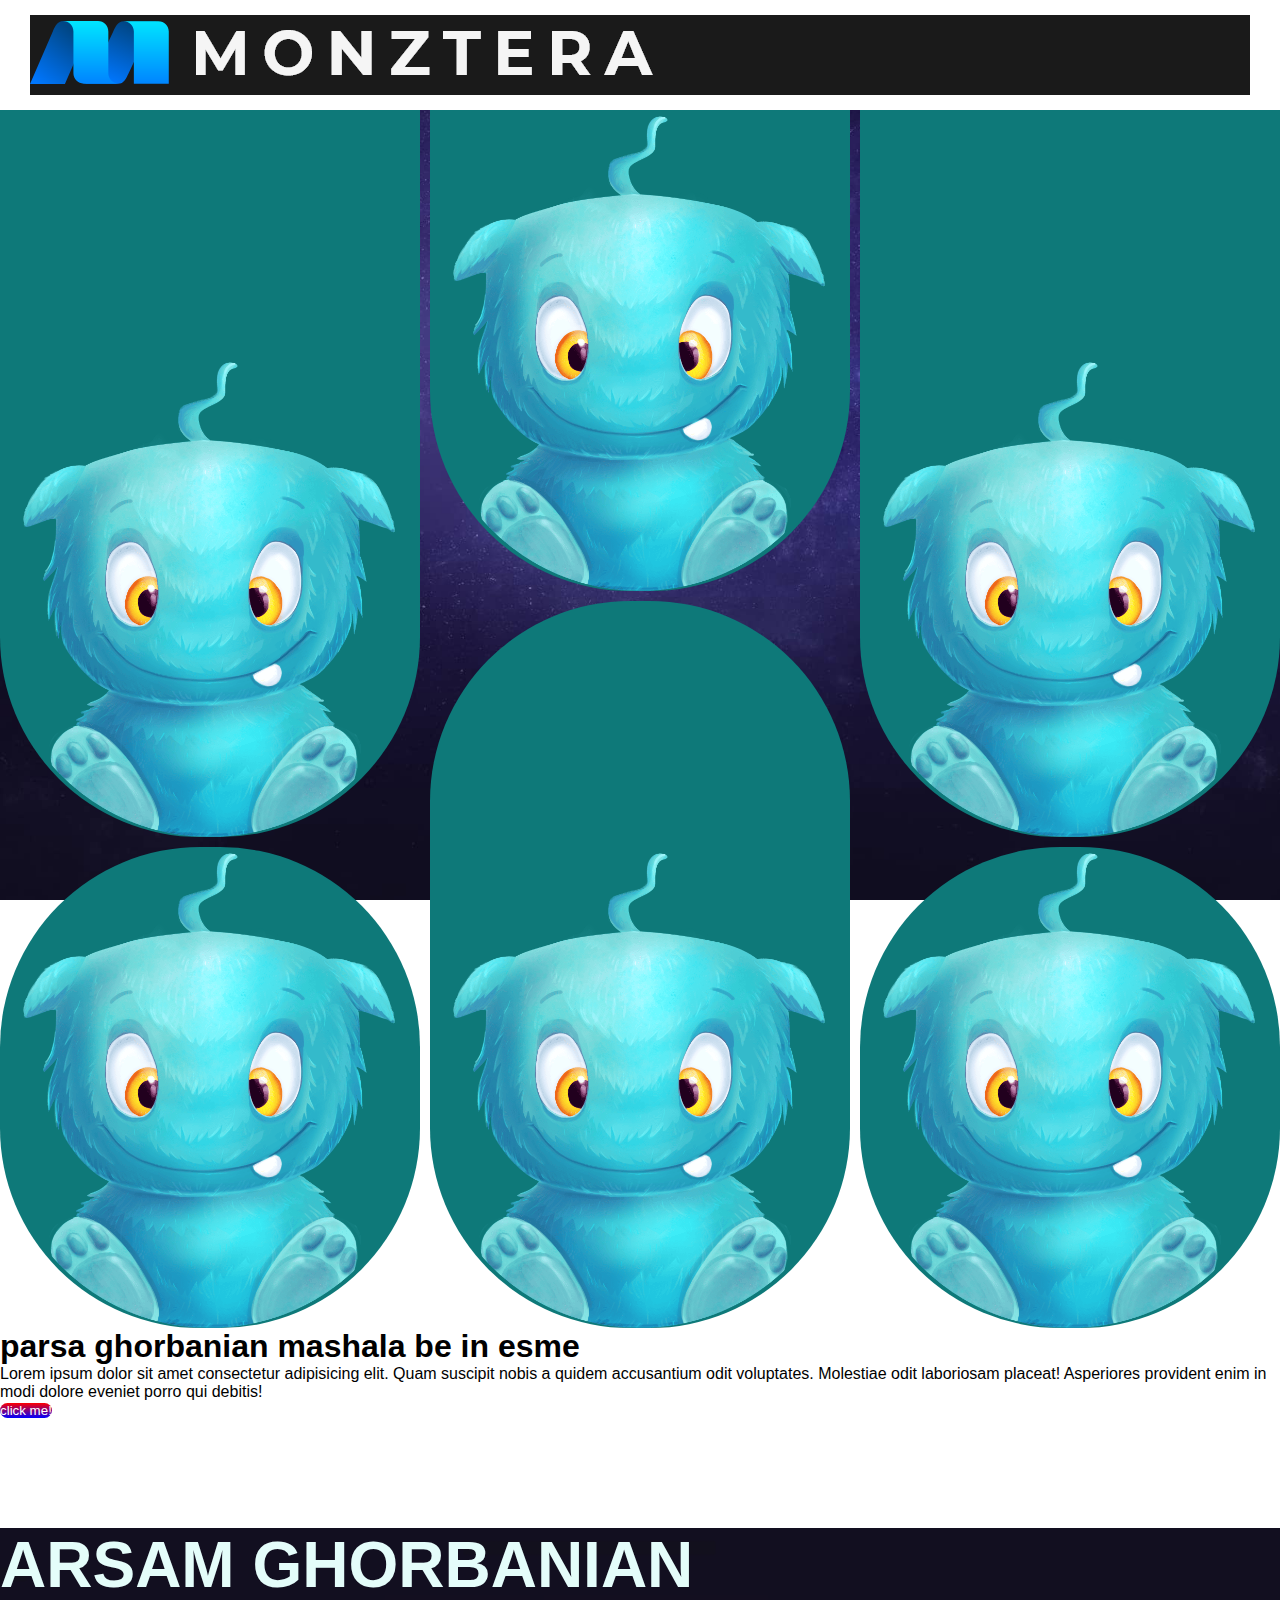
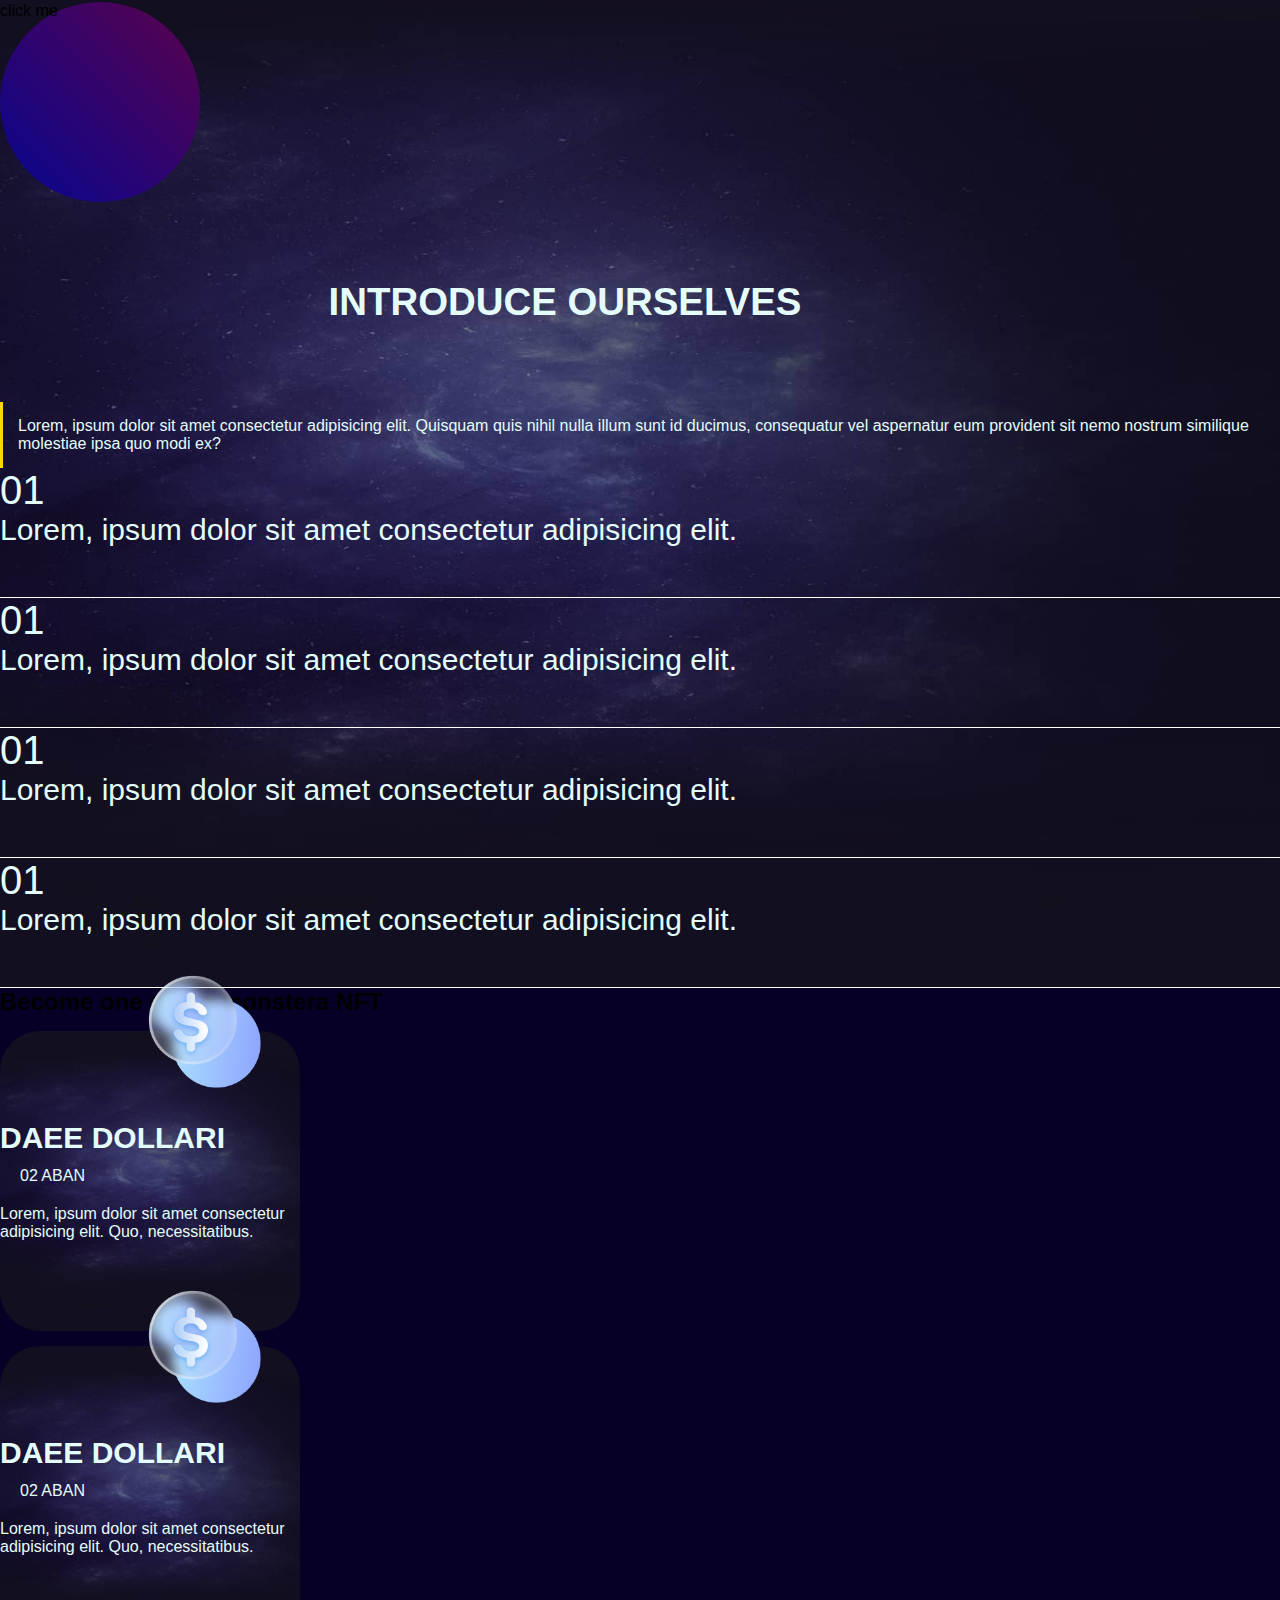
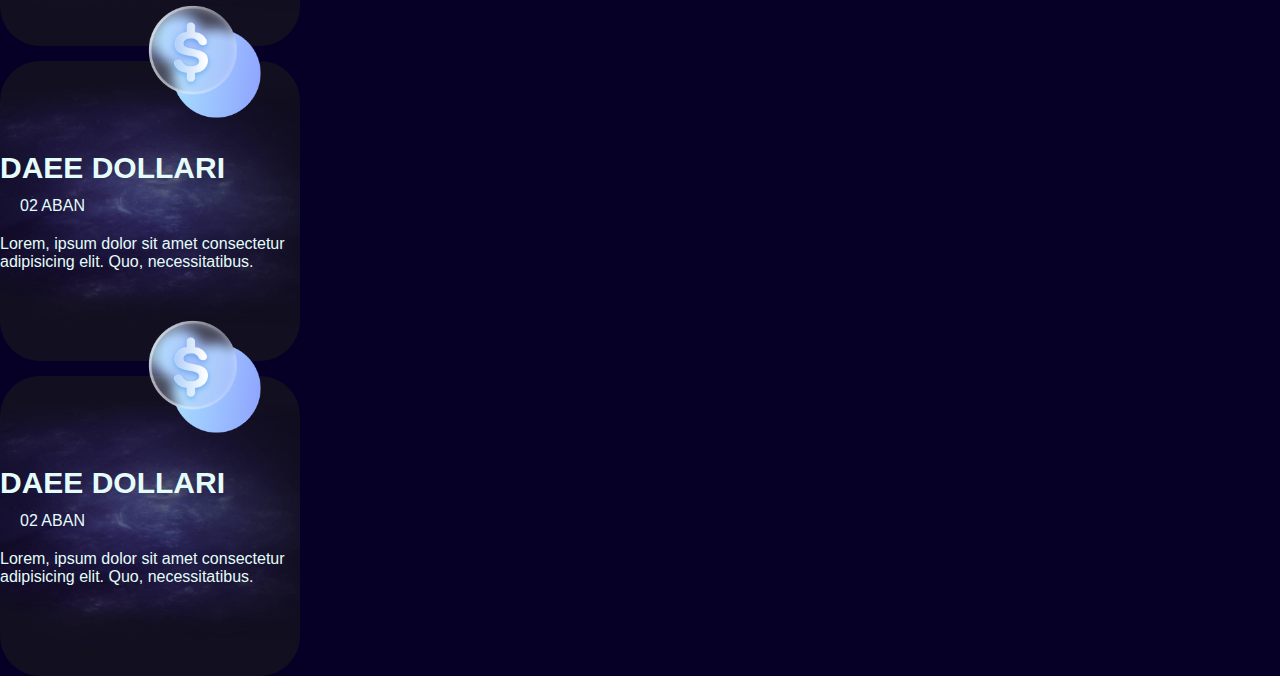
<file: index.html>
<!DOCTYPE html>
<html lang="en">

<head>
    <meta charset="UTF-8">
    <meta http-equiv="X-UA-Compatible" content="IE=edge">
    <meta name="viewport" content="width=device-width, initial-scale=1.0">
    <title>Document</title>
    <link href="https://cdn.jsdelivr.net/npm/bootstrap@5.0.2/dist/css/bootstrap.min.css" rel="stylesheet"
        integrity="sha384-EVSTQN3/azprG1Anm3QDgpJLIm9Nao0Yz1ztcQTwFspd3yD65VohhpuuCOmLASjC" crossorigin="anonymous">
    <link rel="stylesheet" href="https://cdn.jsdelivr.net/npm/bootstrap-icons@1.8.1/font/bootstrap-icons.css">
    <link rel="stylesheet" href="css/master.css">
    <link rel="stylesheet" href="css/local.css">
</head>

<body>
    <div class="container-fluid bg-dark">
        <div class="container-fluid container-xxl" id="head_top">
            <div class="row">
                <header>
                    <div class="row">
                        <figure class="col-8 col-md-4 col-lg-2 d-flex justify-content-center align-items-center">
                            <img class="col-9" src="img/logo.png" alt="">
                        </figure>

                        <nav class="menuDeskt d-none d-lg-flex col-lg-8">
                            <ul class="col-12 h-100 d-flex justify-content-end">
                                <li><a href="">home</a></li>
                                <li><a href="">about <i class="bi bi-chevron-compact-down"></i></a></li>
                                <li><a href="">gallery <i class="bi bi-chevron-compact-down"></i></a></li>
                                <li><a href="">social</a></li>
                                <li><a href="">parsa <i class="bi bi-chevron-compact-down"></i></a></li>
                                <li><a href="">contact</a></li>
                            </ul>
                        </nav>

                        <nav class="menuMob col-4 d-lg-none">
                            <span>|||</span>
                        </nav>

                        <section class="d-none d-md-flex col-md-4 col-lg-2 justify-content-center align-items-center">
                            <button class="btn btn-light px-5 py-3">
                                <a class="" href="">click me</a>
                            </button>
                        </section>

                    </div>
                </header>
            </div>
        </div>
    </div>

    <div class="col-12 bg-success">
        <div class="container-fluid container-xxl " id="nft">

            <div class="row">
                <section class="col-12 col-md-6">
                    <figure>
                        <img src="img/adam.png" alt="">
                    </figure>
                    <figure>
                        <img src="img/adam.png" alt="">
                    </figure>
                    <figure>
                        <img src="img/adam.png" alt="">
                    </figure>
                    <figure>
                        <img src="img/adam.png" alt="">
                    </figure>
                    <figure>
                        <img src="img/adam.png" alt="">
                    </figure>
                    <figure>
                        <img src="img/adam.png" alt="">
                    </figure>
                </section>
                <article class="col-12 col-md-6">
                    <h1 class="display-2 text-uppercase text-white">parsa ghorbanian mashala be in esme</h1>
                    <p class="text-light my-3">Lorem ipsum dolor sit amet consectetur adipisicing elit. Quam suscipit
                        nobis a quidem accusantium odit voluptates. Molestiae odit laboriosam placeat! Asperiores
                        provident enim in modi dolore eveniet porro qui debitis!</p>
                    <button class="btn px-5 py-3 btn-light">click me!</button>
                </article>
            </div>

        </div>
        <!-- end head top -->

        <div class="container-fluid container-xxl p-5" id="allow">
            <div class="row">
                <section class="col-12 col-lg-6">
                    <h1>ARSAM GHORBANIAN</h1>
                    <section>
                        <div class="row">
                            <div class="circle">click me</div>
                            <h3>Introduce
                                Ourselves</h3>
                        </div>
                    </section>
                    <p>Lorem, ipsum dolor sit amet consectetur adipisicing elit. Quisquam quis nihil nulla illum sunt id
                        ducimus, consequatur vel aspernatur eum provident sit nemo nostrum similique molestiae ipsa quo
                        modi ex?</p>
                </section>
                <section class="col-12 col-lg-6">
                    <section>
                        <div class="row">
                            <span class="d-flex col-3">01</span>
                            <p class="d-flex col-9">Lorem, ipsum dolor sit amet consectetur adipisicing elit. </p>
                        </div>
                        <div class="row">
                            <span class="d-flex col-3">01</span>
                            <p class="d-flex col-9">Lorem, ipsum dolor sit amet consectetur adipisicing elit. </p>
                        </div>
                        <div class="row">
                            <span class="d-flex col-3">01</span>
                            <p class="d-flex col-9">Lorem, ipsum dolor sit amet consectetur adipisicing elit. </p>
                        </div>
                        <div class="row">
                            <span class="d-flex col-3">01</span>
                            <p class="d-flex col-9">Lorem, ipsum dolor sit amet consectetur adipisicing elit. </p>
                        </div>
                    </section>
                </section>
            </div>
        </div>

        <!-- end allow -->

        <div class="container-fluid container-xxl" id="become">
            <div class="row">
                <h2 class="display-5 text-white text-uppercase col-6 col-lg-5 m-5">Become one of
                    the monstera NFT</h2>
                <div class="row">
                    <section>
                        <div class="row">
                            <time>02 ABAN</time>
                            <img src="img/Dollar-Coin.png" alt="dollar">
                        </div>
                        <h3>daee dollari</h3>
                        <p>Lorem, ipsum dolor sit amet consectetur adipisicing elit. Quo, necessitatibus.</p>
                    </section>
                    <section>
                        <div class="row">
                            <time>02 ABAN</time>
                            <img src="img/Dollar-Coin.png" alt="dollar">
                        </div>
                        <h3>daee dollari</h3>
                        <p>Lorem, ipsum dolor sit amet consectetur adipisicing elit. Quo, necessitatibus.</p>
                    </section>
                    <section>
                        <div class="row">
                            <time>02 ABAN</time>
                            <img src="img/Dollar-Coin.png" alt="dollar">
                        </div>
                        <h3>daee dollari</h3>
                        <p>Lorem, ipsum dolor sit amet consectetur adipisicing elit. Quo, necessitatibus.</p>
                    </section>
                    <section>
                        <div class="row">
                            <time>02 ABAN</time>
                            <img src="img/Dollar-Coin.png" alt="dollar">
                        </div>
                        <h3>daee dollari</h3>
                        <p>Lorem, ipsum dolor sit amet consectetur adipisicing elit. Quo, necessitatibus.</p>
                    </section>
                 
                </div>
            </div>
        </div>
    </div>
</body>

</html>
</file>
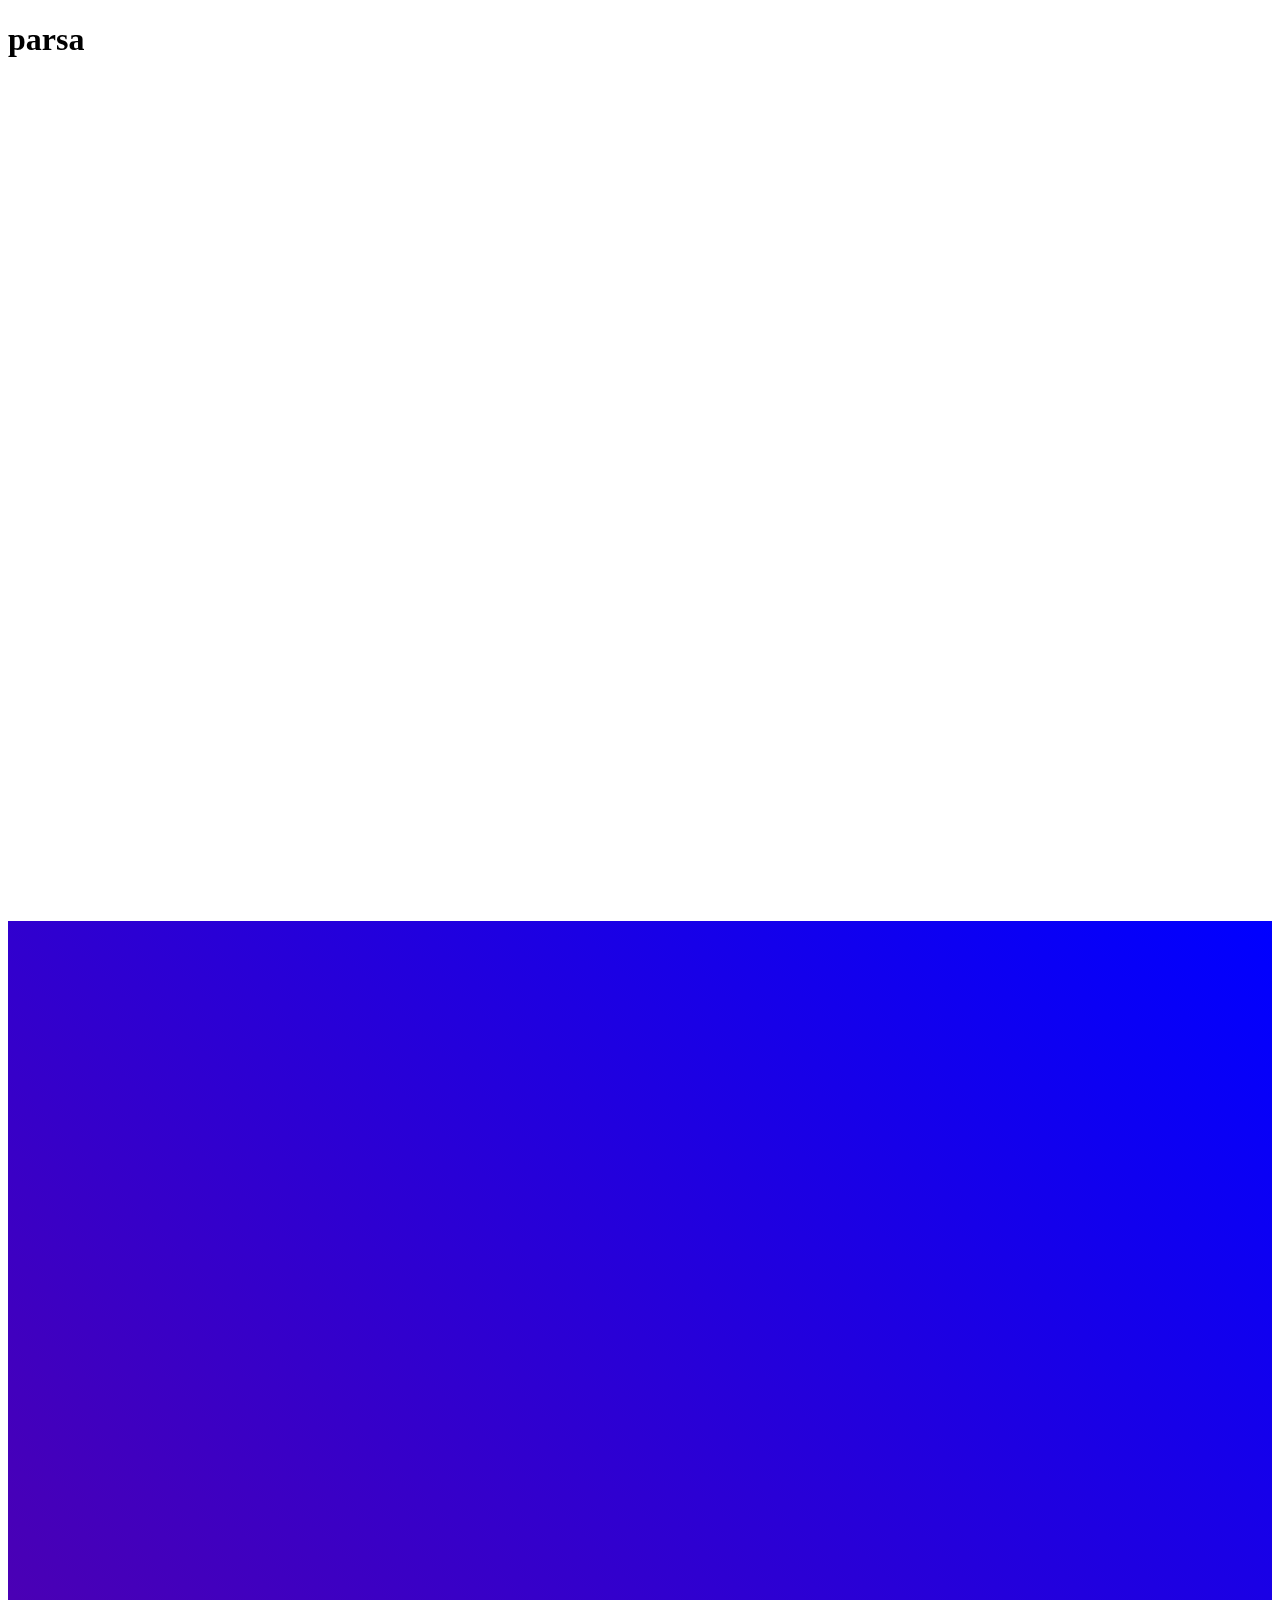
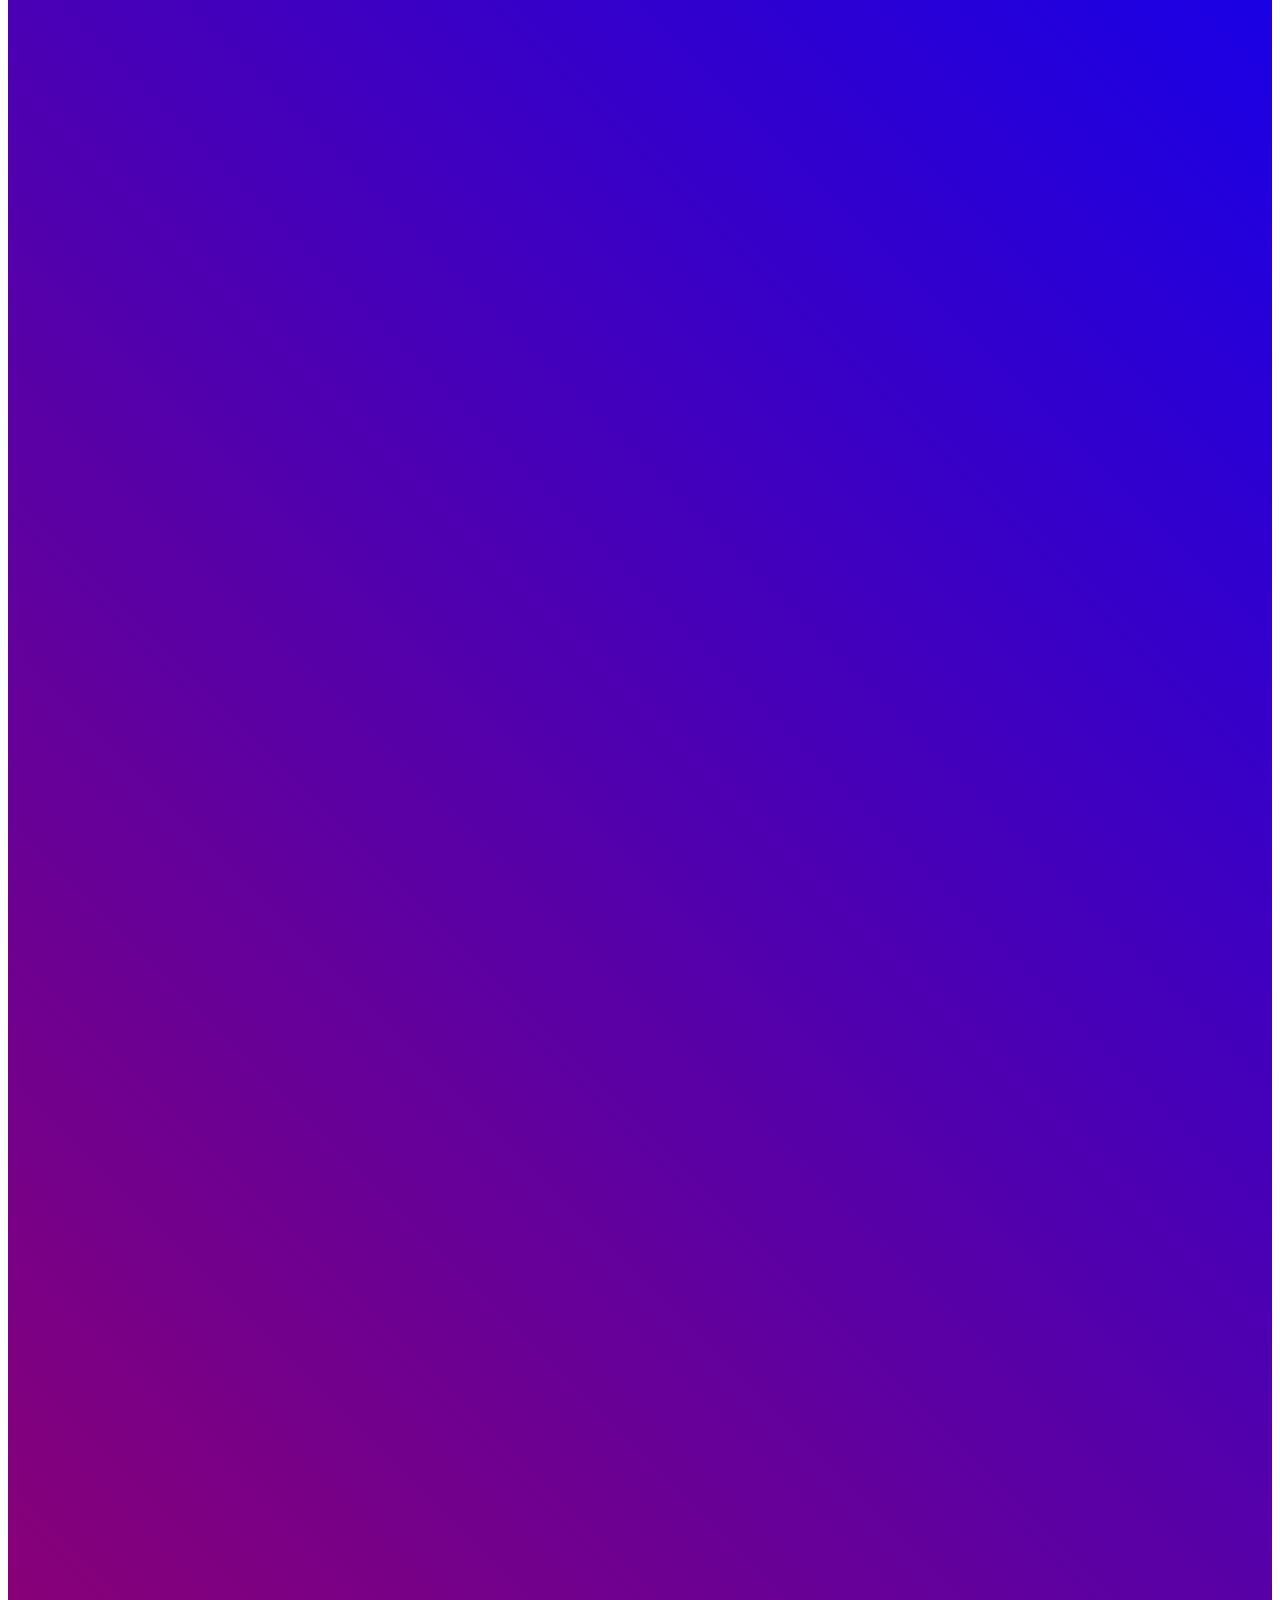
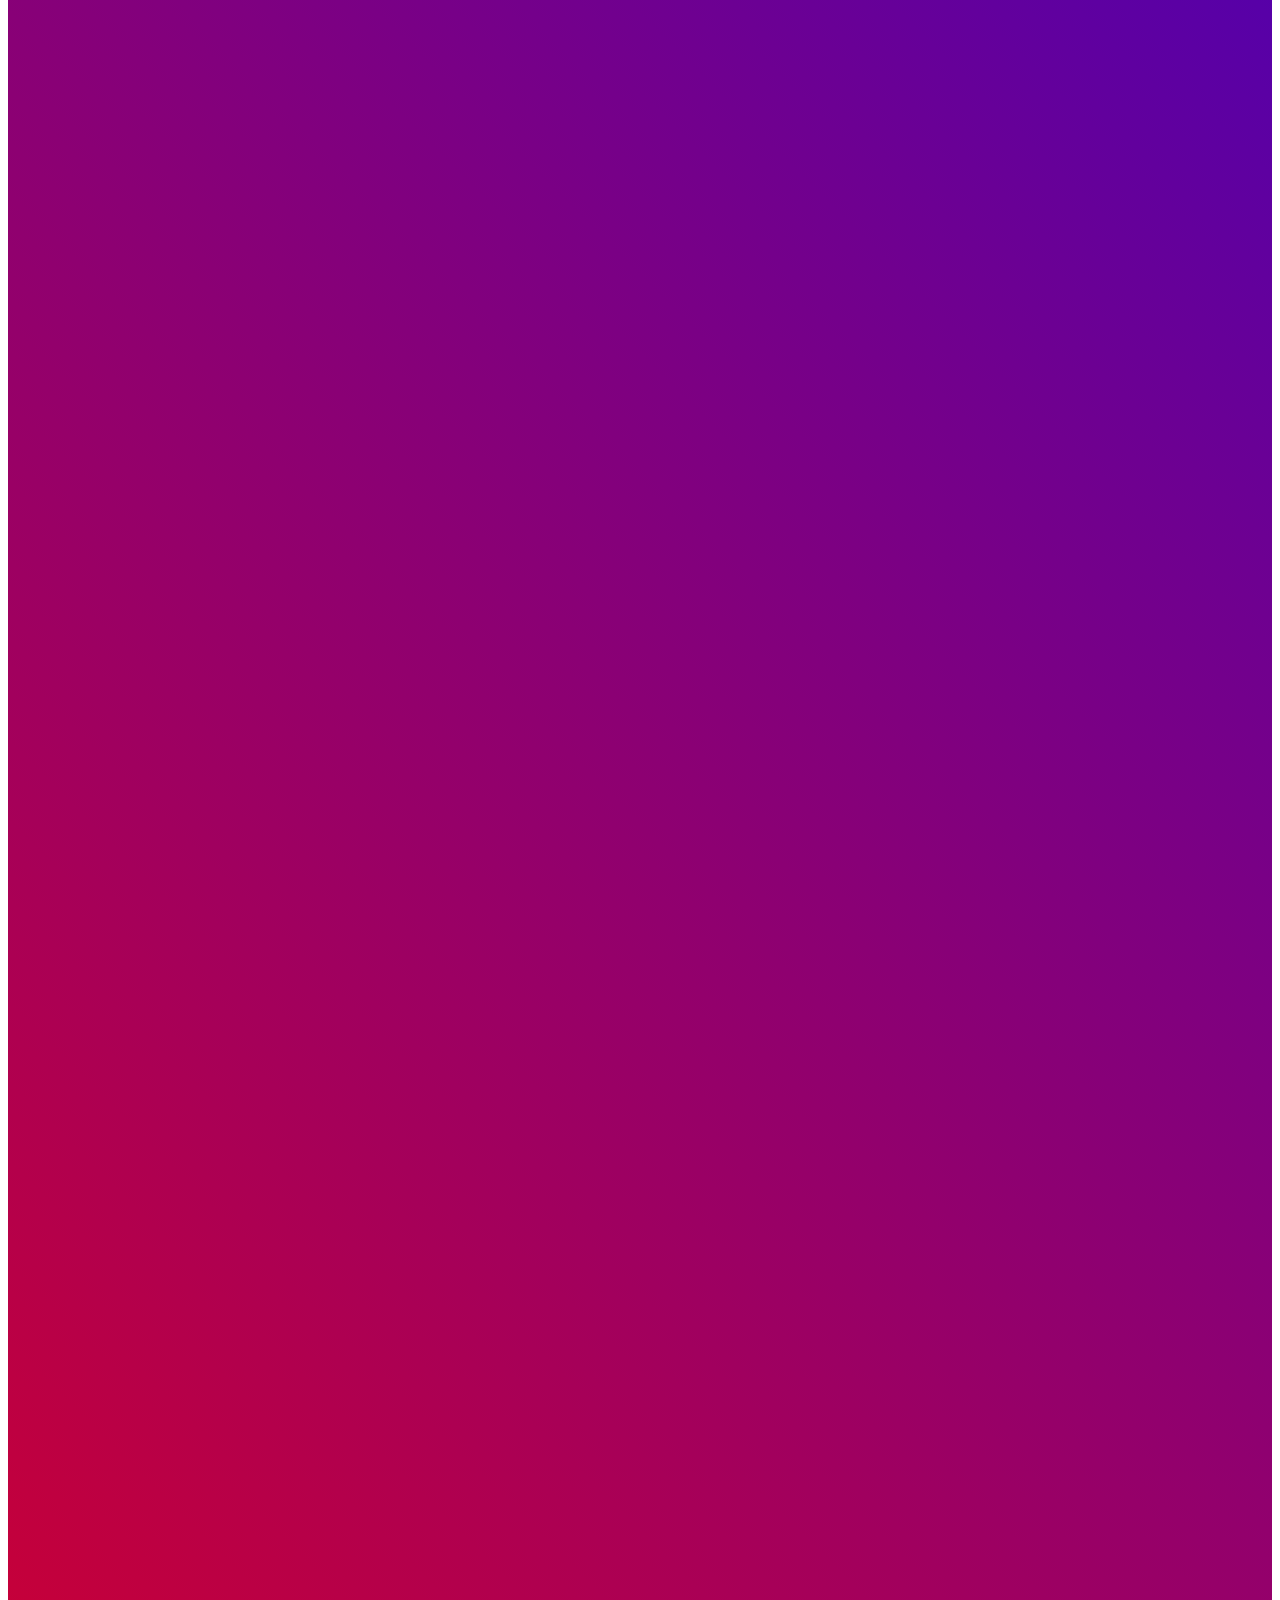
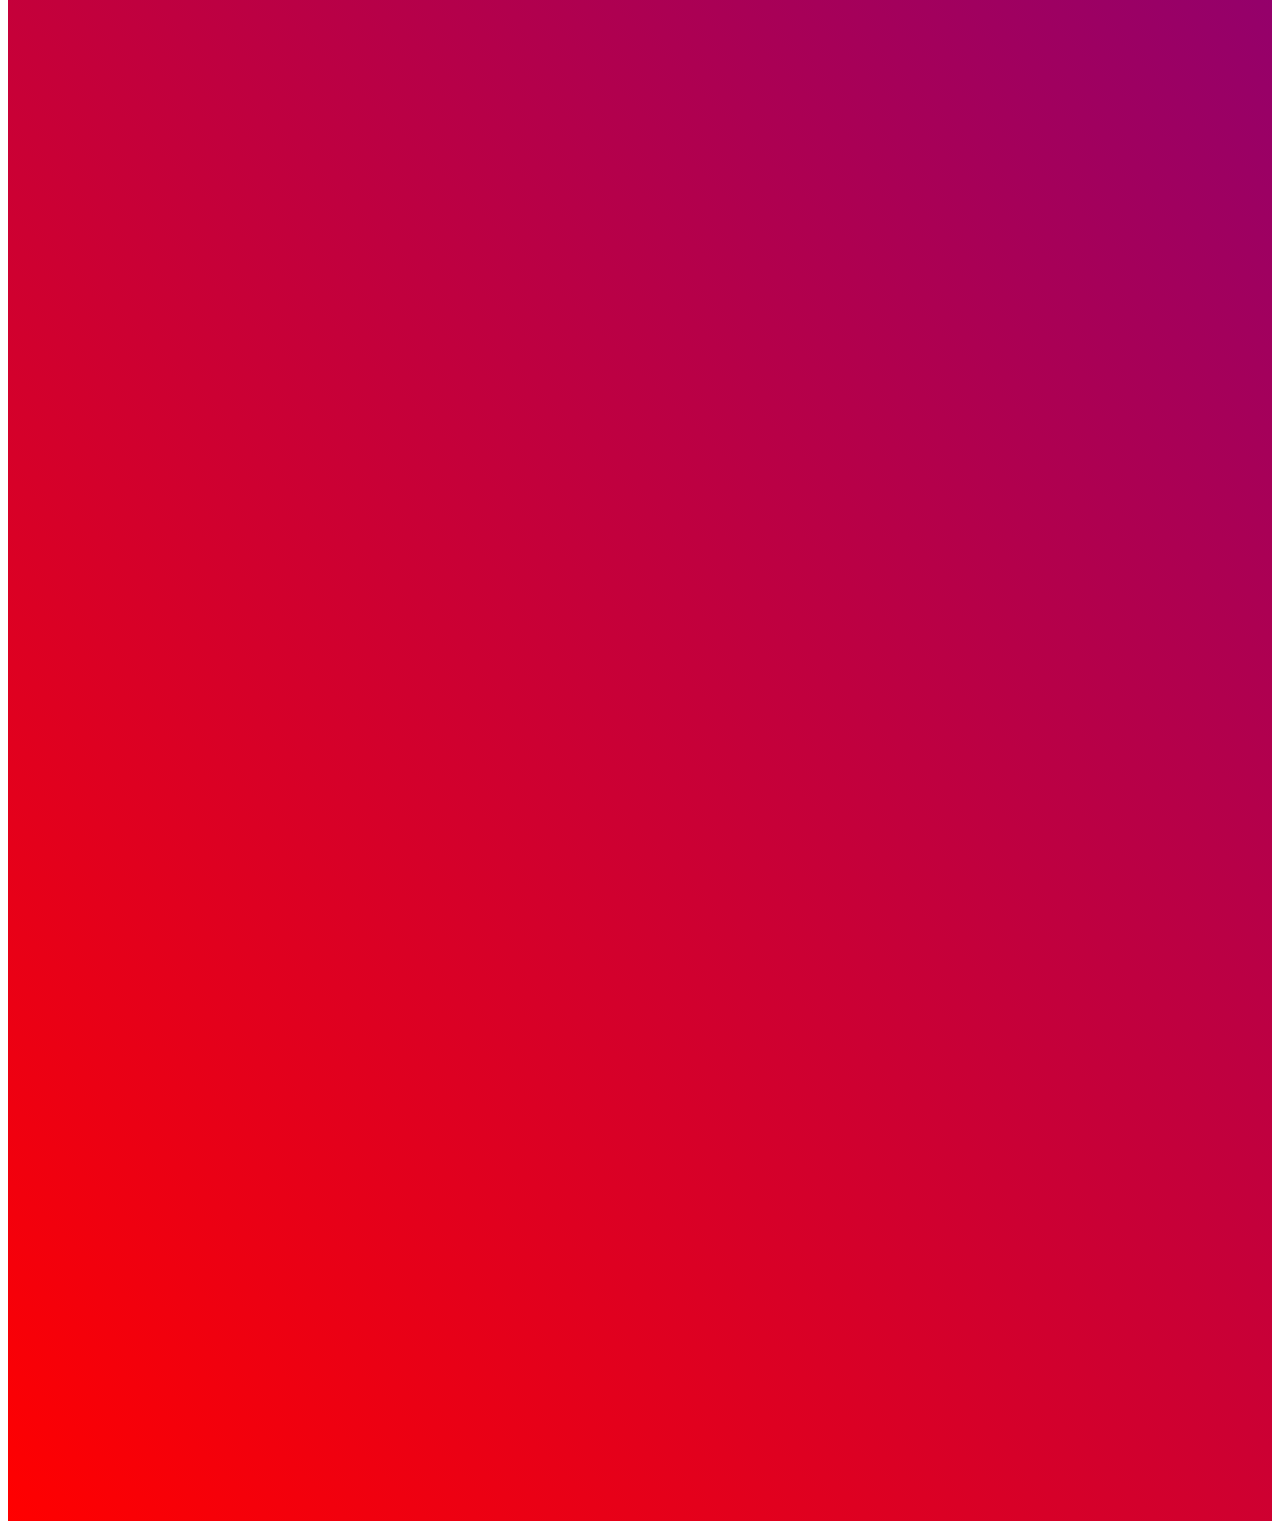
<file: index1.html>
<!DOCTYPE html>
<html lang="en">
<head>
    <meta charset="UTF-8">
    <meta http-equiv="X-UA-Compatible" content="IE=edge">
    <meta name="viewport" content="width=device-width, initial-scale=1.0">
    <title>Document</title>
    <link href="https://cdn.jsdelivr.net/npm/bootstrap@5.0.2/dist/css/bootstrap.min.css" rel="stylesheet"
    integrity="sha384-EVSTQN3/azprG1Anm3QDgpJLIm9Nao0Yz1ztcQTwFspd3yD65VohhpuuCOmLASjC" crossorigin="anonymous">
    <style>
        .para>section{
            height: 100vh;
            position: sticky;
            top: 0;
        }
        .para>main{
            height: 600vh;
            background-image: linear-gradient(45deg, red, blue);
        }
    </style>
</head>
<body>
    <div class="container-fluid container-xxl">
        <div class="row para">
            <section class="col-3 bg-dark">
                <h1 class="text-white">parsa</h1>
            </section>
            <main class="col-9 bg-success"></main>
        </div>
    </div>
</body>
</html>
</file>
<file: css/master.css>
* {
  margin: 0;
  padding: 0;
  -webkit-box-sizing: border-box;
          box-sizing: border-box;
}

li {
  list-style-type: none;
}

a, a:visited, a:active {
  color: inherit;
  text-decoration: none;
}

body {
  font-family: Arial, "Helvetica Neue", Helvetica, sans-serif;
  font-size: 100%;
}

body > div {
  overflow-x: hidden;
}

.bt, #head_top header > .row > *, #nft > .row > *, #nft > .row > section > *, #allow > .row > *, #allow > .row > section:nth-of-type(2) section {
  border: none;
}

#head_top header {
  height: 80px;
  background-color: #1a1a1a;
}

#head_top header > .row {
  height: inherit;
}

#head_top header > .row > * {
  height: 100%;
}

#head_top header > .row .menuMob {
  display: -webkit-box;
  display: -ms-flexbox;
  display: flex;
  -webkit-box-pack: end;
      -ms-flex-pack: end;
          justify-content: flex-end;
  -webkit-box-align: center;
      -ms-flex-align: center;
          align-items: center;
}

#head_top header > .row .menuMob > span {
  color: white;
  cursor: pointer;
  display: block;
  -webkit-transform: rotate(90deg);
          transform: rotate(90deg);
  font-size: 20px;
}

#head_top header > .row .menuDeskt > ul > li {
  height: 100%;
  display: -webkit-box;
  display: -ms-flexbox;
  display: flex;
  -webkit-box-align: center;
      -ms-flex-align: center;
          align-items: center;
}

#head_top header > .row .menuDeskt > ul > li > a {
  font-family: Arial, "Helvetica Neue", Helvetica, sans-serif;
  padding: 0 15px;
  color: white;
  text-transform: uppercase;
  -webkit-transition: .4s;
  transition: .4s;
}

#head_top header > .row .menuDeskt > ul > li > a > i {
  margin-left: 5px;
}

#head_top header > .row .menuDeskt > ul > li > a:hover {
  -webkit-transform: scale(1.2);
          transform: scale(1.2);
}

#nft {
  background-image: url(../img/bg.jpg);
  background-size: cover;
  background-attachment: fixed;
}

#nft > .row > * {
  min-height: 200px;
}

#nft > .row > article > button {
  border-radius: 50px;
  background-image: -webkit-gradient(linear, left top, left bottom, from(red), to(blue));
  background-image: linear-gradient(to bottom, red, blue);
  border: none;
  outline: none;
  color: white;
}

#nft > .row > section {
  display: -ms-grid;
  display: grid;
  -ms-grid-columns: (1fr)[3];
      grid-template-columns: repeat(3, 1fr);
  -ms-grid-rows: (1fr)[5];
      grid-template-rows: repeat(5, 1fr);
  gap: 10px;
}

#nft > .row > section > figure {
  background-color: #0e7979;
  overflow: hidden;
  display: -webkit-box;
  display: -ms-flexbox;
  display: flex;
  -webkit-box-align: end;
      -ms-flex-align: end;
          align-items: flex-end;
}

#nft > .row > section > figure > img {
  width: 100%;
}

#nft > .row > section > figure:nth-of-type(1) {
  -ms-grid-row: 1;
  -ms-grid-row-span: 3;
  -ms-grid-column: 1;
  -ms-grid-column-span: 1;
  grid-area: 1 / 1 / span 3 / 2;
}

#nft > .row > section > figure:nth-of-type(2) {
  -ms-grid-row: 1;
  -ms-grid-row-span: 2;
  -ms-grid-column: 2;
  -ms-grid-column-span: 1;
  grid-area: 1 / 2 / span 2 / 3;
}

#nft > .row > section > figure:nth-of-type(3) {
  -ms-grid-row: 1;
  -ms-grid-row-span: 3;
  -ms-grid-column: 3;
  -ms-grid-column-span: 1;
  grid-area: 1 / 3 / span 3 / 4;
}

#nft > .row > section > figure:nth-of-type(1), #nft > .row > section > figure:nth-of-type(2), #nft > .row > section > figure:nth-of-type(3) {
  border-radius: 0 0 200px 200px;
}

#nft > .row > section > figure:nth-of-type(5) {
  -ms-grid-row: 3;
  -ms-grid-row-span: 3;
  -ms-grid-column: 2;
  -ms-grid-column-span: 1;
  grid-area: 3 / 2 / span 3 / 3;
}

#nft > .row > section > figure:nth-of-type(4), #nft > .row > section > figure:nth-of-type(5), #nft > .row > section > figure:nth-of-type(6) {
  border-radius: 200px;
}

#nft > .row > section > figure:nth-of-type(4) {
  -ms-grid-row: 4;
  -ms-grid-row-span: 2;
  -ms-grid-column: 1;
  -ms-grid-column-span: 1;
  grid-area: 4 / 1 / span 2 / 2;
}

#nft > .row > section > figure:nth-of-type(6) {
  -ms-grid-row: 4;
  -ms-grid-row-span: 2;
  -ms-grid-column: 3;
  -ms-grid-column-span: 1;
  grid-area: 4 / 3 / span 2 / 4;
}

#allow {
  background-image: url(../img/bg2.jpg);
  background-size: cover;
}

#allow > .row > * {
  min-height: 200px;
}

#allow > .row > section:nth-of-type(1) > h1 {
  color: #e4fdfa;
  font-size: 5vw;
  text-transform: uppercase;
}

#allow > .row > section:nth-of-type(1) > section > .row > .circle {
  width: 200px;
  height: 200px;
  border-radius: 50%;
  background-image: linear-gradient(45deg, #060690, #5a024c);
}

#allow > .row > section:nth-of-type(1) > section > .row > h3 {
  width: calc(100% - 200px);
  height: 200px;
  display: -webkit-box;
  display: -ms-flexbox;
  display: flex;
  -webkit-box-pack: center;
      -ms-flex-pack: center;
          justify-content: center;
  -webkit-box-align: center;
      -ms-flex-align: center;
          align-items: center;
  color: #e4fdfa;
  font-size: 3vw;
  text-transform: uppercase;
  padding-left: 50px;
}

#allow > .row > section:nth-of-type(1) > p {
  border-left: 3px solid gold;
  padding: 15px;
  color: #e4fdfa;
}

#allow > .row > section:nth-of-type(2) section {
  width: 100%;
}

#allow > .row > section:nth-of-type(2) section > .row {
  height: 130px;
  border-bottom: 1px solid white;
}

#allow > .row > section:nth-of-type(2) section > .row > * {
  height: 100%;
  -webkit-box-pack: center;
      -ms-flex-pack: center;
          justify-content: center;
  -webkit-box-align: center;
      -ms-flex-align: center;
          align-items: center;
  color: #e4fdfa;
  font-size: 40px;
}

#allow > .row > section:nth-of-type(2) section > .row > p {
  font-size: 30px;
}

#become {
  background-color: #060026;
}

#become > .row > .row {
  -webkit-box-pack: space-evenly;
      -ms-flex-pack: space-evenly;
          justify-content: space-evenly;
}

#become > .row > .row > section {
  width: 300px;
  height: 300px;
  border-radius: 40px;
  background-image: url(../img/bg2.jpg);
  background-size: cover;
  margin: 15px 0;
}

#become > .row > .row > section > .row {
  height: 40px;
  -webkit-box-pack: justify;
      -ms-flex-pack: justify;
          justify-content: space-between;
  color: #e4fdfa;
}

#become > .row > .row > section > .row > img {
  width: 150px;
  -webkit-transform: translate(20px, -50%);
          transform: translate(20px, -50%);
}

#become > .row > .row > section > .row > time {
  width: 50%;
  padding: 20px;
}

#become > .row > .row > section > h3 {
  color: #e4fdfa;
  text-transform: uppercase;
  font-size: 30px;
  margin: 50px 0;
}

#become > .row > .row > section > p {
  color: #e4fdfa;
  margin-top: 5px;
}
/*# sourceMappingURL=master.css.map */
</file>
<file: css/local.css>
/* sm mobile */
@media screen and (max-width:575px){
    #head_top{
        padding: 15px;
    }
}
/* **************************************** */
/* big mobile */
@media screen and (min-width: 576px){
    #head_top{
        padding: 15px;
    }
}
/* **************************************** */
/* tablet */
@media screen and (min-width: 768px){

}
/* **************************************** */
/* sm desktop */
@media screen and (min-width: 992px){

}
/* **************************************** */

/* big desktop */
@media screen and (min-width: 1200px){
    #head_top{
        padding: 15px 30px;
    }
}
/* **************************************** */
/* 4k */
@media screen and (min-width: 1400px){

}
</file>
